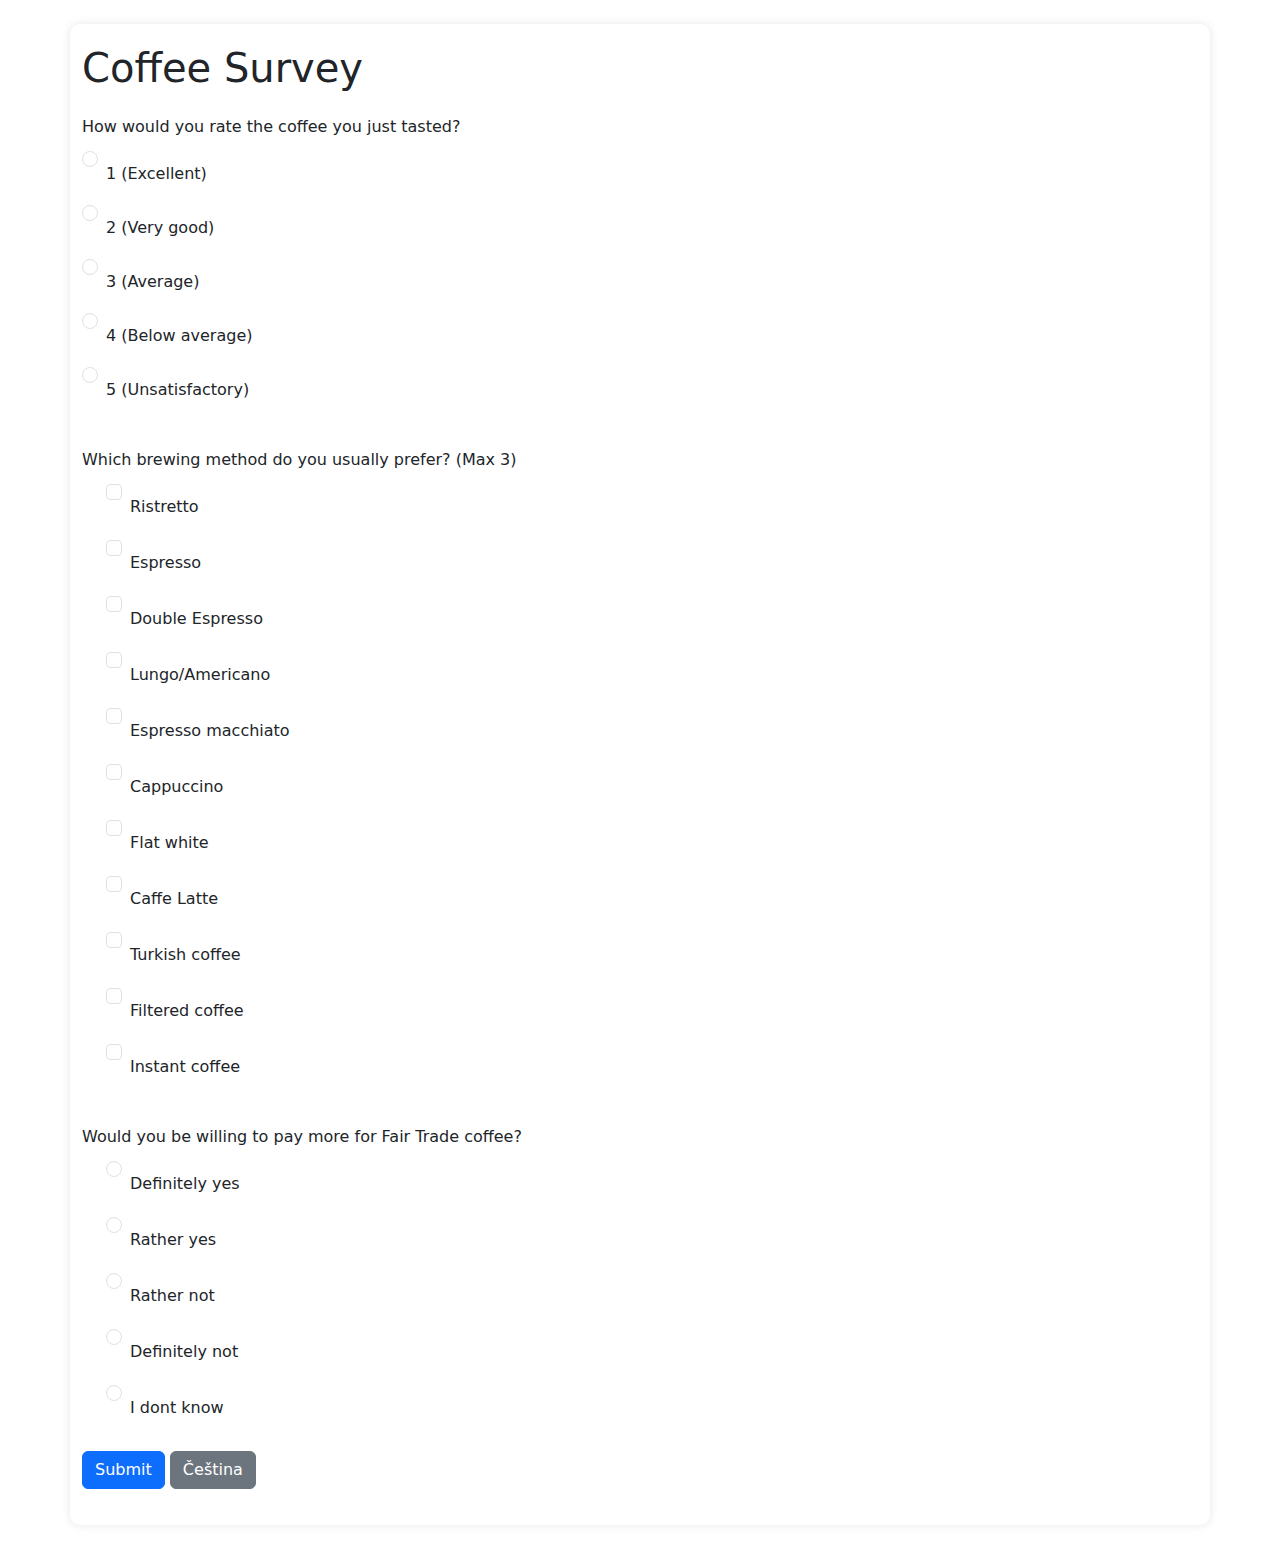
<file: index.html>
<!DOCTYPE html>
<html lang="en">
<head>
  <meta charset="UTF-8" />
  <meta name="viewport" content="width=device-width, initial-scale=1.0"/>
  <title>Coffee Survey</title>
   <link rel="stylesheet" href="design.css">
  <link href="https://cdn.jsdelivr.net/npm/bootstrap@5.3.2/dist/css/bootstrap.min.css" rel="stylesheet" />
</head>
<body class="p-4">
  <div class="container">
    <h1 data-i18n="title">Coffee Survey</h1>

    <div class="mb-3">
      <label class="form-label" data-i18n="q1">How would you rate the coffee you just tasted?</label>
      <div id="q1" class="form-check">
        <input class="form-check-input" type="radio" name="q1" value="1" required /> <label class="form-check-label">1 (Excellent)</label><br/>
        <input class="form-check-input" type="radio" name="q1" value="2" /> <label class="form-check-label">2 (Very good)</label><br/>
        <input class="form-check-input" type="radio" name="q1" value="3" /> <label class="form-check-label">3 (Average)</label><br/>
        <input class="form-check-input" type="radio" name="q1" value="4" /> <label class="form-check-label">4 (Below average)</label><br/>
        <input class="form-check-input" type="radio" name="q1" value="5" /> <label class="form-check-label">5 (Unsatisfactory)</label>
      </div>
    </div>

    <div class="mb-3">
      <label class="form-label" data-i18n="q2">Which brewing method do you usually prefer? (Max 3)</label>
      <div id="q2" class="form-check"></div>
    </div>

    <div class="mb-3">
      <label class="form-label" data-i18n="q3">Would you be willing to pay more for Fair Trade coffee?</label>
      <div id="q3" class="form-check"></div>
    </div>

    <div class="mb-3" id="q4-wrapper" style="display:none;">
      <label class="form-label" data-i18n="q4">If yes, how much more would you be willing to pay?</label>
      <div id="q4" class="form-check"></div>
    </div>

    <div class="mb-3">
      <button id="submitBtn" class="btn btn-primary">Submit</button>
      <button id="langSwitch" class="btn btn-secondary">Čeština</button>
    </div>
  </div>

  <script src="app.js"></script>
  <script src="i18n.js"></script>
</body>
</html>
</file>
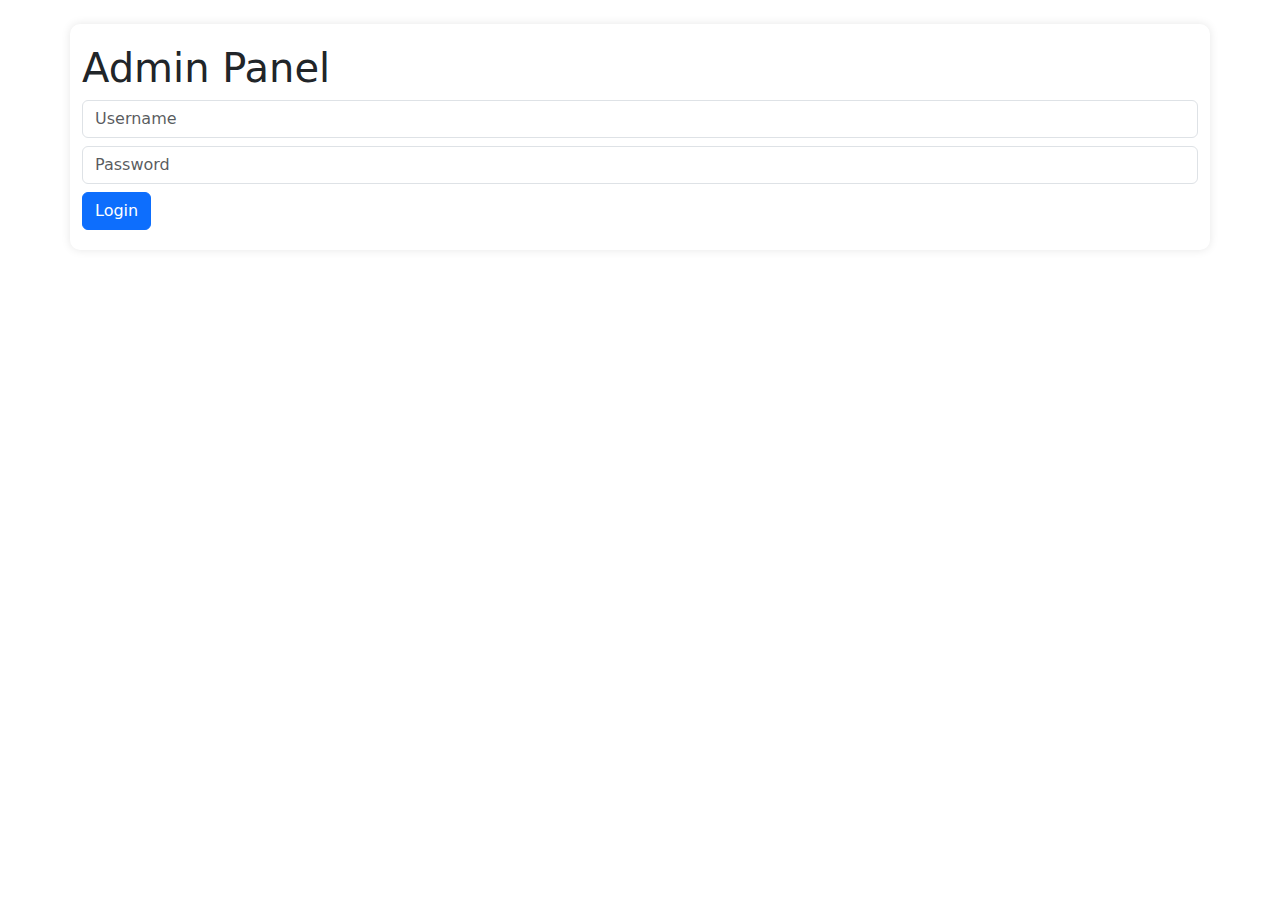
<file: admin.html>
<!DOCTYPE html>
<html lang="en">
<head>
  <meta charset="UTF-8" />
  <meta name="viewport" content="width=device-width, initial-scale=1.0"/>
  <title>Admin</title>
  <link href="design.css" rel="stylesheet">
  <link href="https://cdn.jsdelivr.net/npm/bootstrap@5.3.2/dist/css/bootstrap.min.css" rel="stylesheet" />
</head>
<body class="p-4">
  <div class="container">
    <h1>Admin Panel</h1>

    <div id="loginForm">
      <input id="username" class="form-control mb-2" placeholder="Username" />
      <input id="password" type="password" class="form-control mb-2" placeholder="Password" />
      <button id="loginBtn" class="btn btn-primary">Login</button>
    </div>

    <div id="adminActions" style="display:none;">
      <button id="exportBtn" class="btn btn-success">Export CSV</button>
      <button id="deleteBtn" class="btn btn-danger">Delete All Responses</button>
      <pre id="output" class="mt-3"></pre>
    </div>
  </div>

  <script src="admin.js"></script>
</body>
</html>
</file>
<file: design.css>
body {
    font-family: Arial, sans-serif;
    background-color: #f4f4f4;
    text-align: center;
    padding: 20px;
}
.container {
    background: white;
    padding: 20px;
    border-radius: 10px;
    box-shadow: 0 0 10px rgba(0,0,0,0.1);
    max-width: 400px;
    margin: auto;
}
h1 {
    color: #333;
}
label {
    margin: 15px 0;
    text-align: left;
}
button {
    background-color: #007BFF;
    color: white;
    border: none;
    padding: 10px 15px;
    margin: 10px;
    cursor: pointer;
    border-radius: 5px;
}
button:hover {
    background-color: #0056b3;
}
</file>
